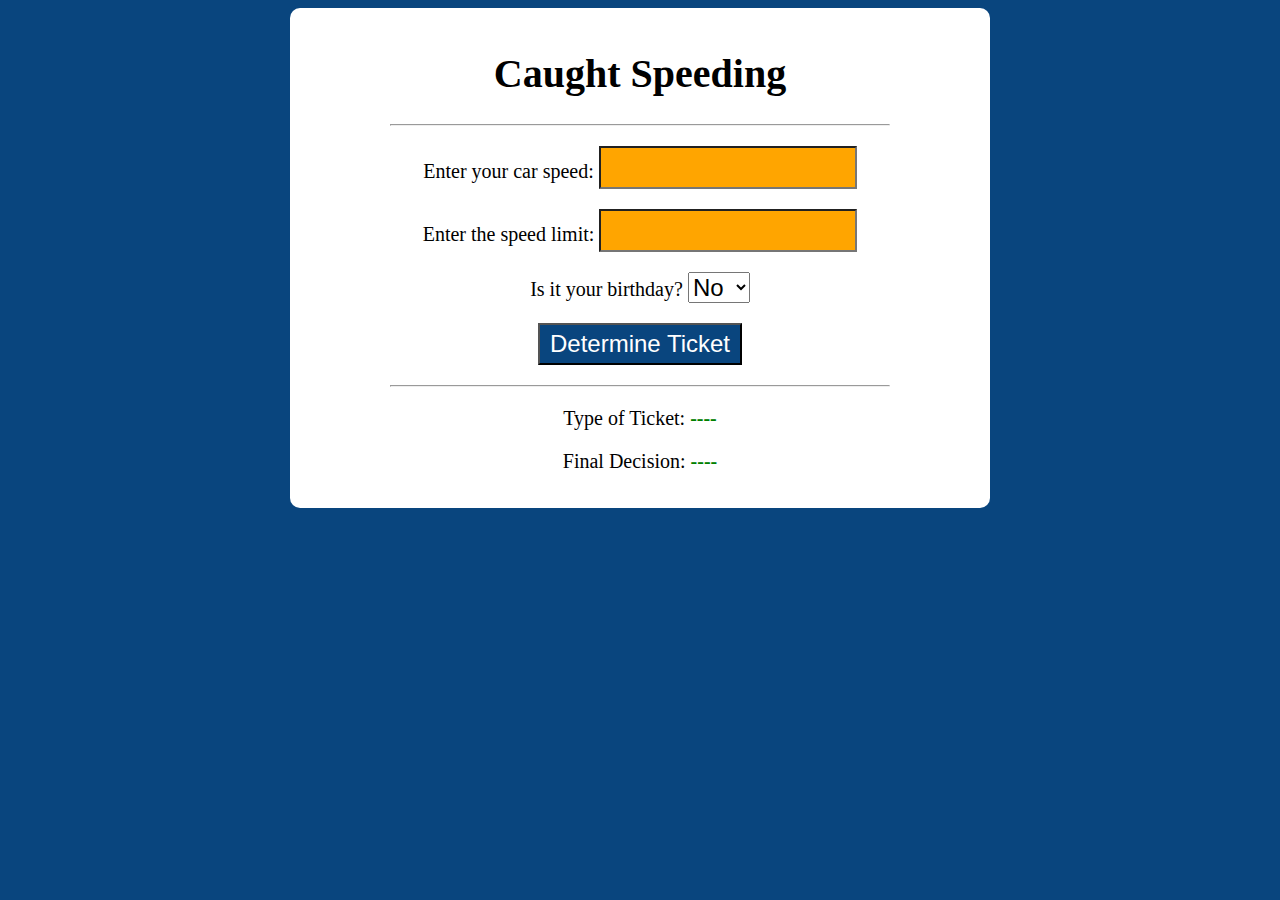
<file: caught-speeding-asgn-start-master/index.html>
<!DOCTYPE html>
<html>

<head>
  <title>Caught Speeding</title>
  <link rel="stylesheet" href="style.css">
</head>

<body>
  <main>
    <h1>Caught Speeding</h1>
    <hr>

    <p>Enter your car speed: <input type='number' id='speed'></p>
    <p>Enter the speed limit: <input type="number" id='limit'></p>
    <p>Is it your birthday?
      <select id="birthday">
        <option value="no">No</option>
        <option value="yes">Yes</option>
      </select>
    </p>
    <p><button id='calc-btn'>Determine Ticket</button></p>
    <hr>

    <p>Type of Ticket: <span id="ticket-type">----</span></p>
    <p>Final Decision: <span id='decision'>----</span></p>

  </main>

  <!-- Load JavaScript -->
  <script src='main.js'></script>
</body>

</html>
</file>
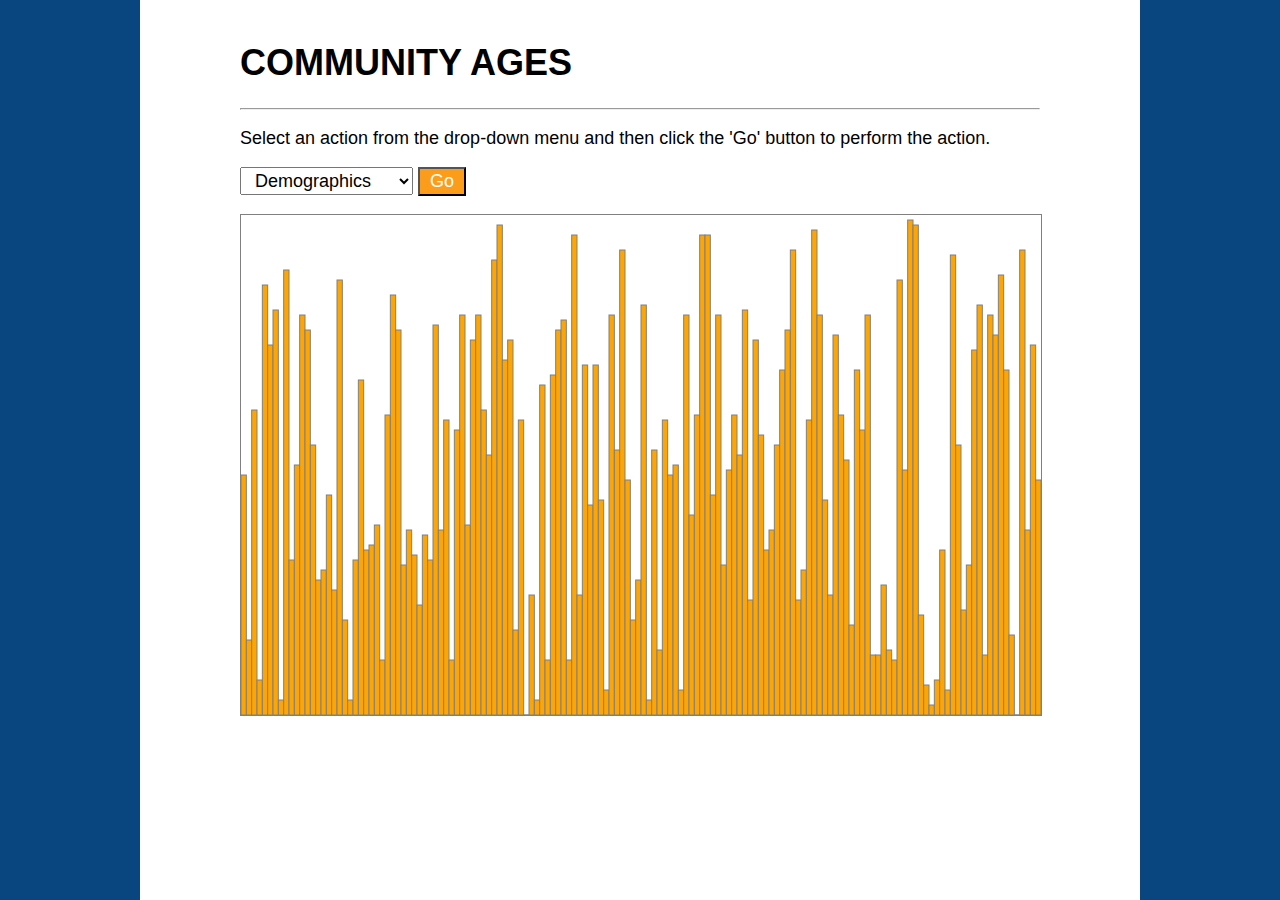
<file: community-ages-start-master/index.html>
<!DOCTYPE html>
<html>

<head>
  <title>COMMUNITY AGES</title>
  <link rel="stylesheet" href="style.css">
</head>

<body>
  <main>
    <h1>COMMUNITY AGES</h1>
    <hr>
    <p>Select an action from the drop-down menu and then click the 'Go' button to perform the action.</p>
    <p>
      <select id="menu">
        <option value="demographics">Demographics</option>
        <option value="add-member">Add Member</option>
        <option value="alien-abduction">Alien Abduction</option>
        <option value="move-to-college">Move to College</option>
        <option value="time-travel">Time Travel</option>
        <option value="flu-epidemic">Flu Epidemic</option>
      </select>
      <button id='go'>Go</button>
    </p>

    <!-- Canvas for drawing -->
    <canvas id="myCanvas"></canvas>

    <!-- Div that may be used for output -->
    <div id="output">
      
    </div>
  </main>


  <!-- Load JavaScript -->
  <script src='main.js'></script>
</body>

</html>
</file>
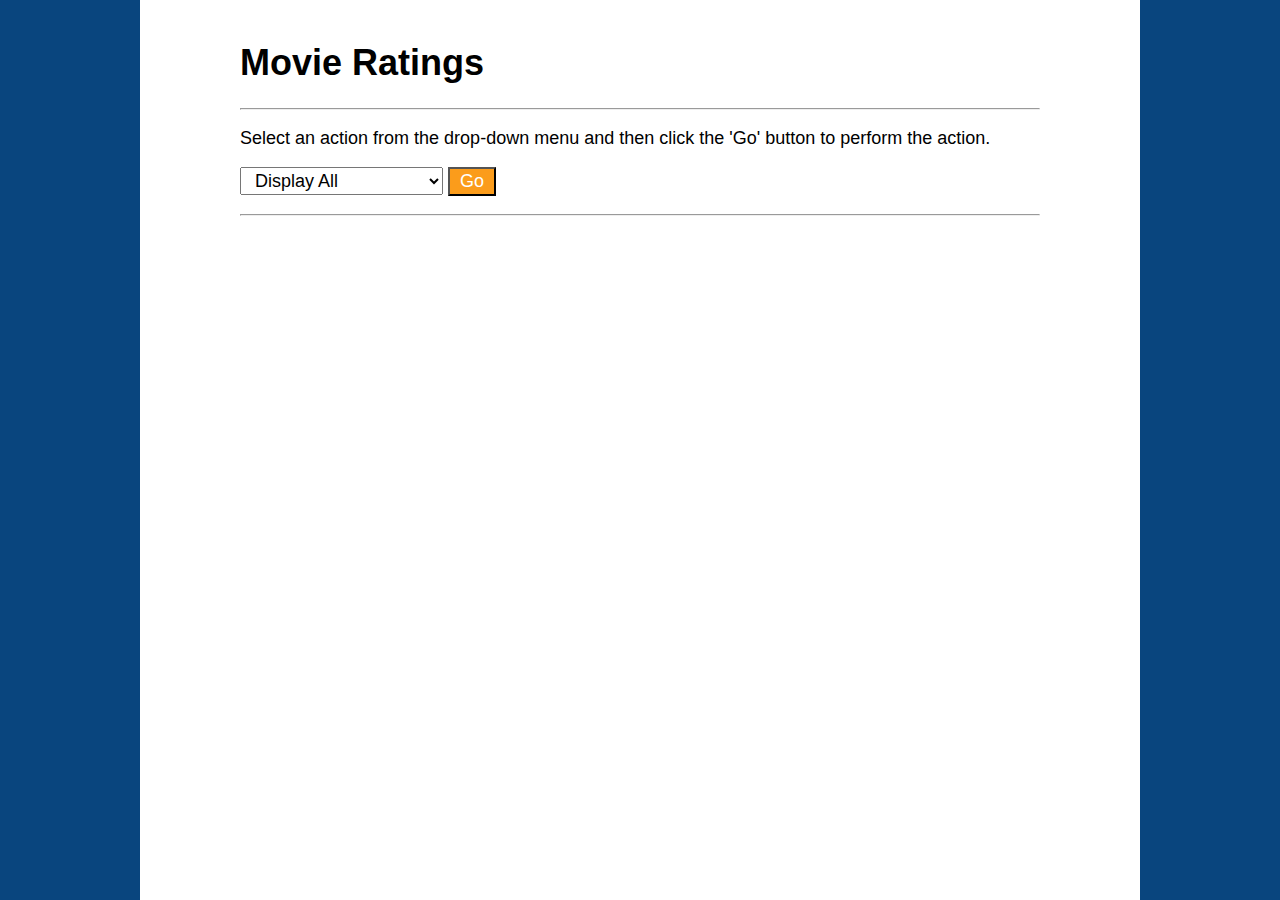
<file: ds-asgn-movie-ratings-2d-master/index.html>
<!DOCTYPE html>
<html>

<head>
  <title>DS ASGN</title>
  <link rel="stylesheet" href="style.css">
</head>

<body>
  <main>
    <h1>Movie Ratings</h1>
    <hr>
    <p>Select an action from the drop-down menu and then click the 'Go' button to perform the action.</p>
    <p>
      <select id="menu">
        <option value="display-all">Display All</option>
        <option value="display-genre">Display Genre</option>
        <option value="display-date-range">Display Date Range</option>
        <option value="display-random">Display Random</option>
        <option value="ratings-adjustment">Ratings Adjustment</option>
        <option value="rating-stats">Rating Stats</option>
        <option value="add-movie">Add Movie</option>
        <option value="top-movies-only">Top Movies Only</option>
        <option value="remove-movie">Remove Movie</option>
      </select>
      <button id='go'>Go</button>
    </p>
    <hr>

    <!-- Div that may be used for output -->
    <div id="output">
      
    </div>
  </main>


  <!-- Load JavaScript -->
  <script src='main.js'></script>
</body>

</html>
</file>
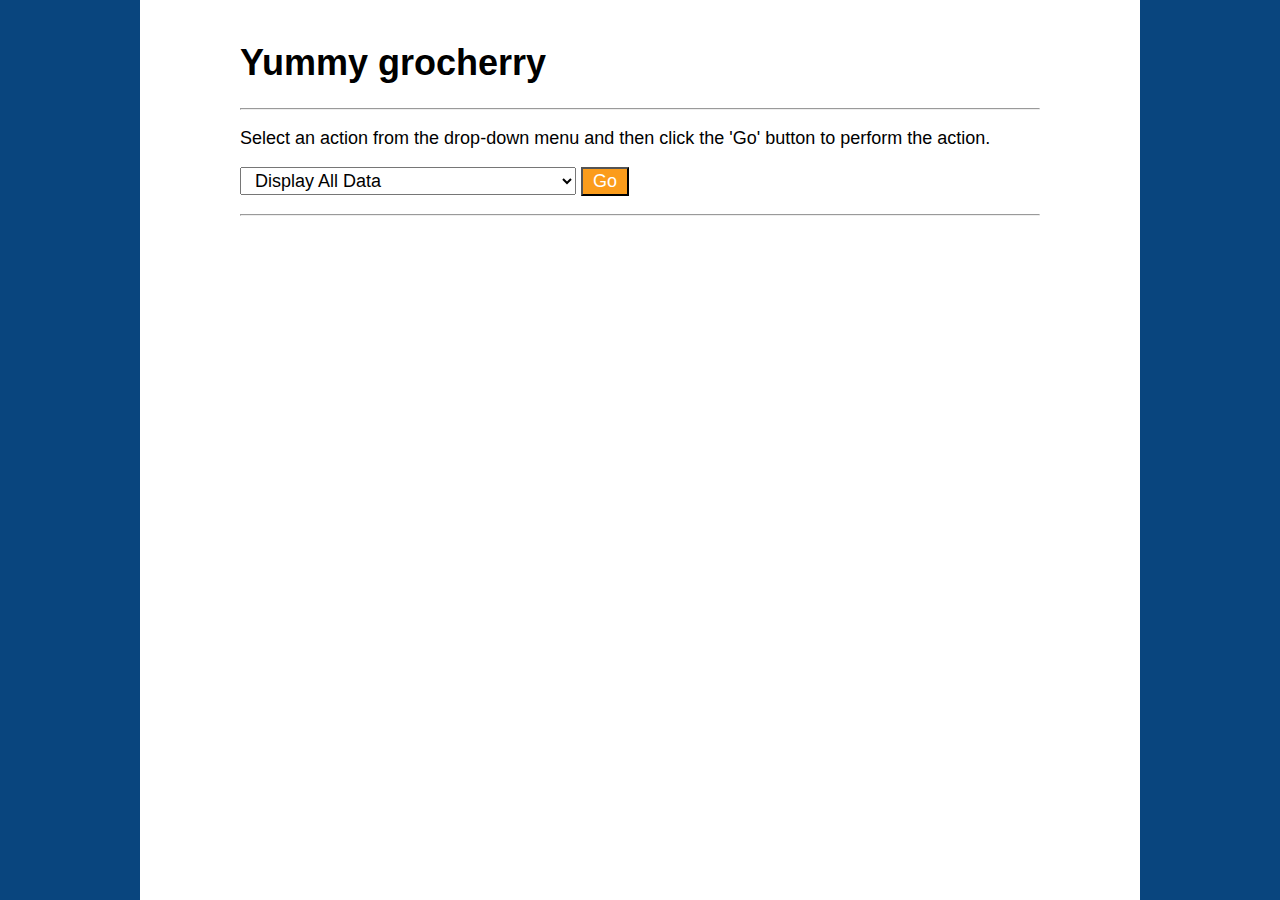
<file: ds-asgn-starter-template-master/index.html>
<!DOCTYPE html>
<html>

<head>
  <title>DS ASGN</title>
  <link rel="stylesheet" href="style.css">
</head>

<body>
  <main>
    <h1>Yummy grocherry</h1>
    <hr>
    <p>Select an action from the drop-down menu and then click the 'Go' button to perform the action.</p>
    <p>
      <select id="menu">
        <option value="displayAll">Display All Data</option>
        <option value="priceRange">Price Range</option>
        <option value="findOrigin">Find Origin</option>
        <option value="findRand">Find Random Grocery</option>
        <option value="inflate">Find Inflation</option>
        <option value="priceStats">Find Price Stats</option>
        <option value="addProduct">Add a Product</option>
        <option value="removeProd">Remove Products Under $15</option>
        <option value="removeSpecificProd">Remove Specified Product From List</option>

      </select>
      <button id='go'>Go</button>
    </p>
    <hr>

    <!-- Div that may be used for output -->
    <div id="output">
    </div>
  </main>


  <!-- Load JavaScript -->
  <script src='main.js'></script>
</body>

</html>
</file>
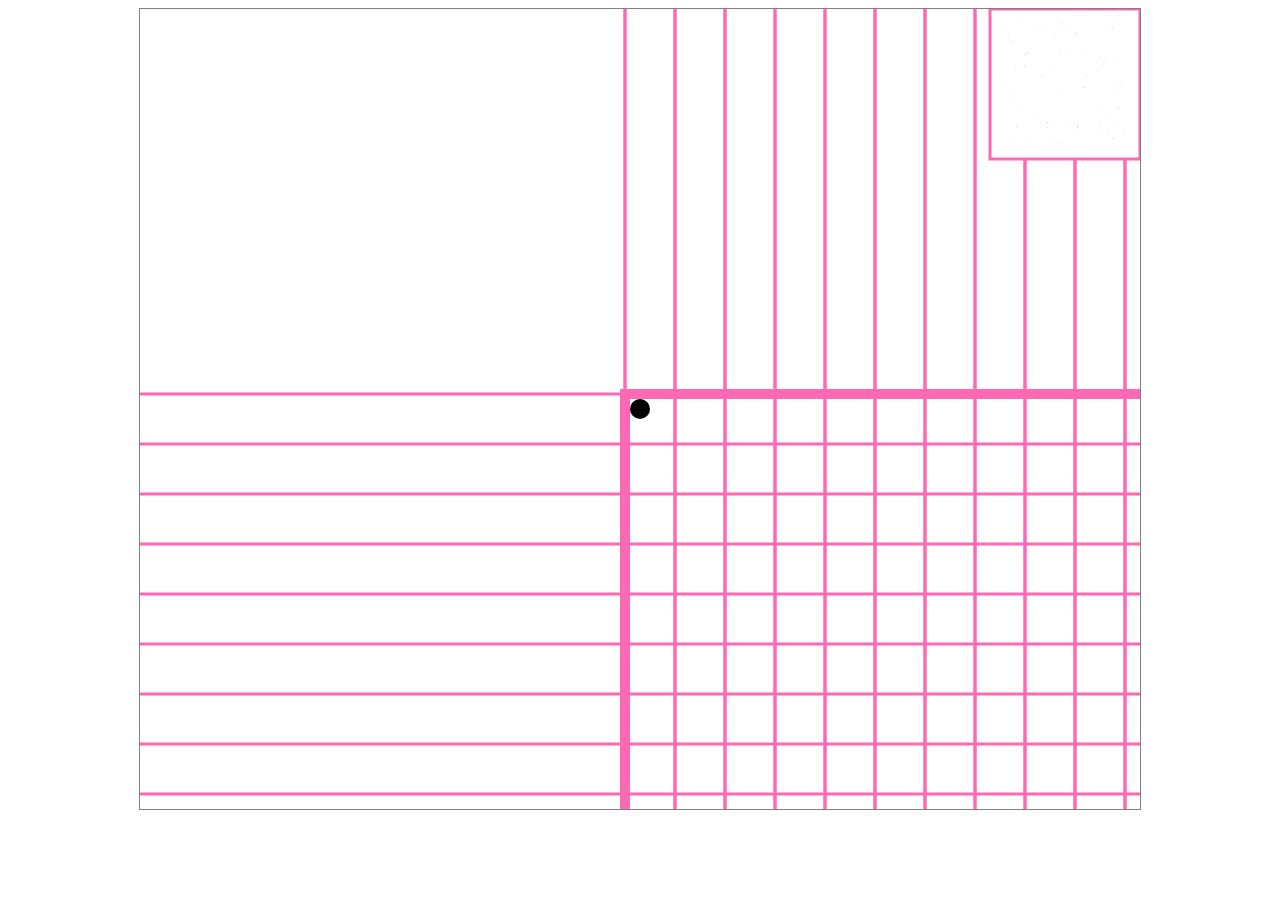
<file: Food guy eat food/index.html>
<!DOCTYPE html>
<html>

<head>
  <title>vibing simulator</title>
  <link rel="stylesheet" href="style.css">
</head>

<body>
    <img id='bg' src='img/background1.jpg'>

  <!-- Audio stuff -->
  <audio id='eat1'>
    <source src="munch-sound-effect.mp3" type="audio/mp3">
  </audio>
  <audio id='eat2'>
    <source src="nom-nom-nom_gPJiWn4.mp3" type="audio/mp3">
  </audio>
  <audio id='eat3'>
    <source src="tf2-heavy-om-nom-nom-sound-effect.mp3" type="audio/mp3">
  </audio>


  <!-- Canvas for drawing -->
  <canvas id="myCanvas"></canvas>


  <!-- Load JavaScript -->
  <script src="functions.js"></script>
  <script src="main.js"></script>

</body>

</html>
</file>
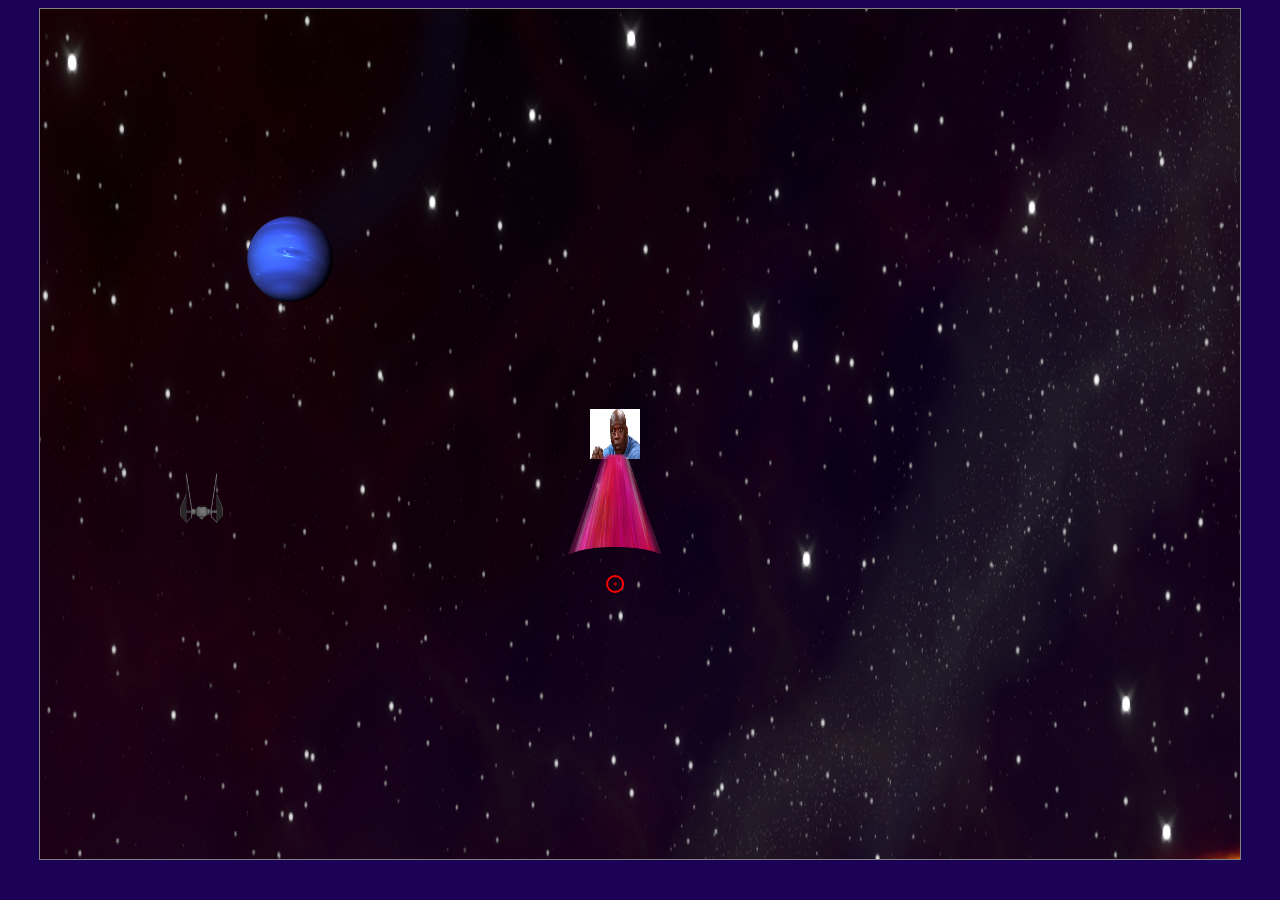
<file: Old Game/index.html>
<!DOCTYPE html>
<html>

<head>
    <title>Drawing Basics</title>
    <link rel="stylesheet" href="styles.css">
</head>

<body>


<!-- Add Canavs element on page -->
<canvas id="myCanvas"> </canvas>

<img id="bg" src="Spacebg.jpg">
<img id="neptunesurface" src="neptune.png">
<img id="neptune" src="neptuneplanet.png">
<img id="player" src="Player.png">
<img id="enemy1" src="TieEnemy.png">
<img id="sun" src="Sun.png">
<img id="beam" src="Beamer.png">
<img id="star" src="usscfp.dstar_1.png">
<img id="falcon" src="falcon.png">
<img id="shaq" src="shaq.jpg">



<script src="functions.js"></script>
<script src="main.js"></script>


</body>

</html>
</file>
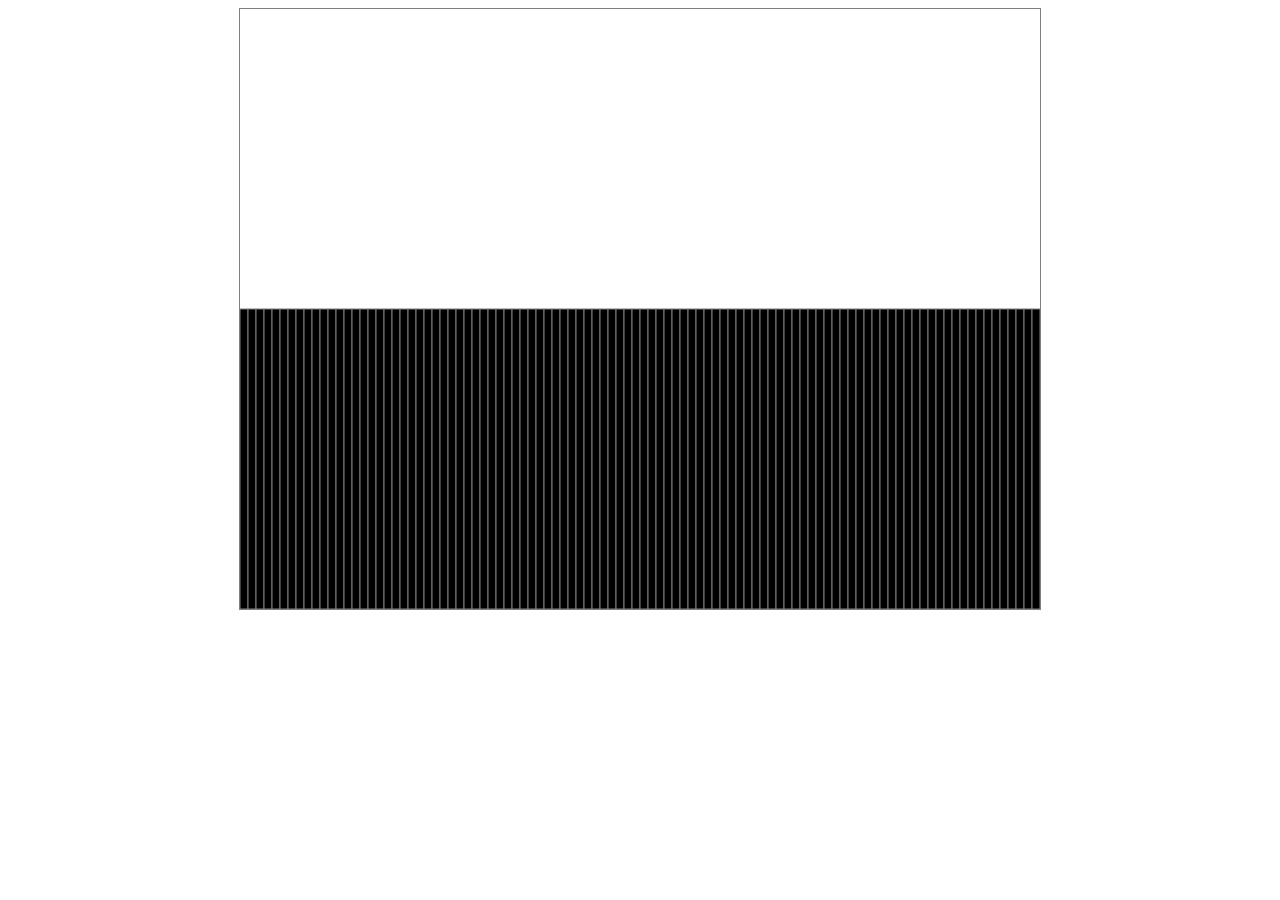
<file: Random Dance/index.html>
<!DOCTYPE html>
<html>

<head>
  <title>Array Visualizer</title>
  <link rel="stylesheet" href="style.css">
</head>

<body>

  <!-- Canvas for drawing -->
  <canvas id="myCanvas"></canvas>

  <!-- Load JavaScript -->
  <script src="main.js"></script>
</body>

</html>
</file>
<file: caught-speeding-asgn-start-master/style.css>
body {
    background-color: #09457E;
    text-align: center;
    font-size: 1.25rem;
}

main {
    background-color: white;
    width: 500px;
    margin: auto;
    padding: 15px 100px;
    border-radius: 10px;
}

input {
    width: 50%;
    font-size: 2rem;
    text-align: center;
    background-color: orange;
    color: white;
}

select {
    font-size: 1.5rem;
}

button {
    background-color: #09457E;
    color: white;
    font-size: 1.5rem;
    padding: 5px 10px;
}

span {
    font-size: 1.25rem;
    color: green;
    font-weight: 800;
}
</file>
<file: community-ages-start-master/style.css>
body {
    background-color: #09457E;
    margin: 0;
    font-family: Arial, Helvetica, sans-serif;
    font-size: 18px;
}

main {
    background-color: white;
    width: 800px;
    margin: auto;
    padding: 2vh 100px 8vh;
    min-height: 90vh;
}

#go {
    background-color: #Fb9C1B;
    color: white;
    padding: 2px 10px;
    font-size: 18px;
}

#menu {
    font-size: 18px;
    padding: 2px 10px;
}

canvas {
    border: 1px solid grey;
}
</file>
<file: ds-asgn-movie-ratings-2d-master/style.css>
body {
    background-color: #09457E;
    margin: 0;
    font-family: Arial, Helvetica, sans-serif;
    font-size: 18px;
}

main {
    background-color: white;
    width: 800px;
    margin: auto;
    padding: 2vh 100px 8vh;
    min-height: 90vh;
}

#go {
    background-color: #Fb9C1B;
    color: white;
    padding: 2px 10px;
    font-size: 18px;
}

#menu {
    font-size: 18px;
    padding: 2px 10px;
}
</file>
<file: ds-asgn-starter-template-master/style.css>
body {
    background-color: #09457E;
    margin: 0;
    font-family: Arial, Helvetica, sans-serif;
    font-size: 18px;
}

main {
    background-color: white;
    width: 800px;
    margin: auto;
    padding: 2vh 100px 8vh;
    min-height: 90vh;
}

#go {
    background-color: #Fb9C1B;
    color: white;
    padding: 2px 10px;
    font-size: 18px;
}

#findRange {
    background-color: #Fb9C1B;
    color: white;
    padding: 2px 8px;
    font-size: 12px;
}

#menu {
    font-size: 18px;
    padding: 2px 10px;
}
</file>
<file: Food guy eat food/style.css>
body {
    text-align: center;
}

canvas {
    border: 1px solid grey;
}
#bg {
    display: none;
}
</file>
<file: Old Game/styles.css>
html {
    background-color: rgb(27, 2, 87);
}

body {
    text-align: center;
}

canvas {
    border: 1px solid grey;
}


img {
    display: none;
}

/* p {
    vertical-align: top;
    text-align: left;
    color: blue;
    position: relative;
    top: 60px;
    left: 160px; 
    
} */
</file>
<file: Random Dance/style.css>
body {
    text-align: center;
}

canvas {
    border: 1px solid grey;
}
</file>
